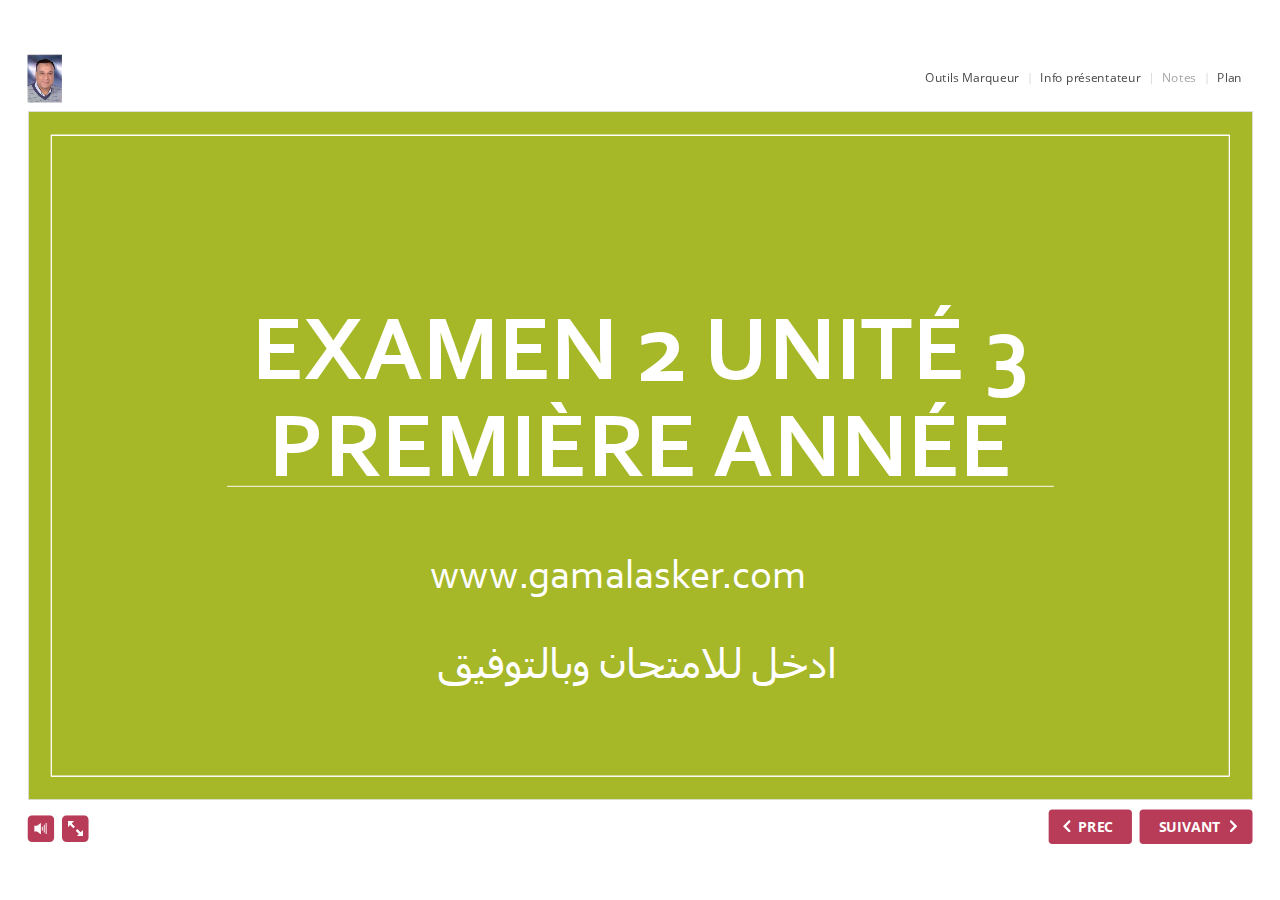
<file: index.html>
<!DOCTYPE html>
<!-- Created with iSpring --><!-- 1304 844 --><!--version 9.3.0.25736 --><!--type html --><!--mainFolder ./ -->
<html style=background-color:#ffffff;>
<head>
    <meta http-equiv="Content-Type" content="text/html;charset=utf-8"/><meta name="viewport" content="width=device-width,initial-scale=1,minimum-scale=1,maximum-scale=1,user-scalable=no"/><meta name="format-detection" content="telephone=no"/><meta name="apple-mobile-web-app-capable" content="yes"/><meta name="apple-mobile-web-app-status-bar-style" content="black"/><meta http-equiv="X-UA-Compatible" content="IE=edge"/><meta name="msapplication-tap-highlight" content="no"/><title>examen 2 unité 3 première année</title><link rel="apple-touch-icon-precomposed" href="data/apple-touch-icon.png"/><link rel="shortcut icon" type="image/ico" href="data/favicon.ico"/><style>body {background-color:#ffffff;}#spr0_dd3f19 {display:none;}</style>
    <script>

(function() {
	var userAgent = navigator.userAgent.toLowerCase();

	var useMobilePlayer = userAgent.indexOf("iemobile") < 0 && (userAgent.match(/iPhone|iPad|iPod/i) || userAgent.indexOf("android") >= 0);
	
	if (useMobilePlayer) {
		var insideMobilePlayer = userAgent.indexOf("ismobile") >= 0 || location.hash.length > 0;
		if (!insideMobilePlayer) {
			location.replace("ismplayer.html" + location.search);
		}
	}
})();

</script>
    
    <style>
		#playerView {
			position:relative;
			-webkit-tap-highlight-color:rgba(0,0,0,0);
			-webkit-user-select:none;
			-moz-user-select:none;
			-webkit-touch-callout:none;
			-webkit-user-drag:none;
		}
		#playerView * {
			position:absolute;
		}
		#preloader {
			width: 50px;
			height: 50px;
			position: absolute;
			top: 0;
			left: 0;
			bottom: 0;
			right: 0;
			margin: auto;
			border-radius: 10px;
			background-color: rgba(0, 0, 0, 0.5);
		}

		#preloader::after {
			content: '';
			position: absolute;
			background: url([data-uri]);
			background-size: cover;
			top: 0;
			left: 0;
			bottom: 0;
			right: 0;
			animation: preloader_spin 1s infinite linear;
			-webkit-animation: preloader_spin 1s infinite linear;
		}

		@keyframes preloader_spin { 0% {transform: rotate(0deg);} 100% {transform: rotate(360deg);} }
		@-webkit-keyframes preloader_spin { 0% {-webkit-transform: rotate(0deg);} 100% {-webkit-transform: rotate(360deg);}}
    </style>
</head>
<body>
	<div id="preloader"></div>
	<script src="data/browsersupport.js?E0BA5D04"></script>
	<script src="data/player.js?E0BA5D04"></script>
    <div id="content"></div>
    <div id="spr0_dd3f19"></div>
    <script>
		(function(startup){
			function start(savedPresentationState)
			{
				var presInfo = "eNq9WFtv28gV/isEi0VawFZI3eU+tJRE20RkyhFpJ2kcCJQ0khlTJM2LHNsQ0G33hv0VfWrioN12sU/bV/8J6bW/pOfMkBQpyZLTZmvBkjjznTnfnNuc0S1v8nv8rVzfr0l1ubxb32/Iu8VKSd6tyY3iblOsitWGUKk2CsKU3+EDAJN3xpjYXJ4LbTO4v+MKnOuRsXn/wSOcYdv3dwSAV/yemK8KO/w5v1fJw2cfJPuORzTX64rFYq2Wr4qAcyf8Xl4Qyzt8iERM3w/NgHRruUJO6OZLlUL5t4ji917f8jYADoyxYXGSf0E8GH8LI67nDInvk9DjBoQbeoZ9/94wfZjtwezs/fyr2fvZT7OP8P5Pbva3+dc4xM1+nv00//PsRw6ef55/Nf+am/0w+zD/HkZwHoT+Nf+Wff1y9uP8G0B/P/+WbYw/DwLX3zt7evb06uoqN0JKBjLK9Z3x2VMAEQAthn8/GhumhZNsK7wgCrWKKBQrBQFGjvm9W+qFgREYZ0/dcydwxJxrj5i2SpkaURRK0x2+gVgrK2A5ozReFAtMoFSePpIuerXbswz7gp9O31D61Nq3/AW+wWPghWSHNxI3uC6I+fQRIIU89e/QsHxCh+m36ZvpDkPbfgZd3Ix2s+jClrWDNFrcgnY3o3GbC/AwS6RMwcwSqytbWXBpM3iSBlc3c/bX0XgYTdbweBg9zKBrW9C9DLqyGT0JM+gtu5wM0uiisBkdZHhXhPXWBjg/zkQwRroPQU7z8BYDmo1by1Gww3sYLvyURv0tP4yCYxqrfXQlVAAIhYzxjVLWt8wBEXNv0bP95dE+dbieTfLgfNxLF4UqzfFiAfgMEu6wC2Fnsal3j6J45p3Za+oCjELF/MfsByiWtB6+h0r5cfZ3+PyGm383+0Ar68f5d/MvoTL+iVU2gdYOsA5+zwmCSNkUc5VirVIswYFQLFXylTzZFUWsM2bkg9dvIj8x0w4iYYH9FSNpVn+YV036DUxKl/DPDZf40ZDG1jtlH9fRxwX7HLKPK4eBQRT9eAnsL+uRwRPvR0al4cZT0VsWNShiY2QMU08YGZdBLO66iecuQ/PGtYxrsCv1N+KTsChnwgKhUVSscX/+ce7/[base64]/6iNkbfxtgC4Emrm2NimTae0ZO4Z6BAlgC4td61hkhMPCdZwE2+ecs9B12JDV2lTuFo7iaOX9bB98IgcGw4bO2A2EHOdjw4gEHpr/[base64]/hKz1uOMTDhjIfJZg1f6UkkgAtknEEDOddzvEHkBgFf2GVk+U9pAN9i08CicpwK8ySGkx45ClMfRVqrPbKdfFuXFalkCmicYwEYGx50lrrj0HsS+hQimniKPXTg2XYClmRhQDPyTSoPJ4vOW6GJXe822kfHkvqq22oftLt15QA2inHM/TpfLr+DWvEbvFUvwbQjqdXKAEtCglP1TrvVBbDc6qrySx1L2YlyKqn6OkT7RG8pqoyndEtS1yGOO/IpTnfkRjR90unIqt7VWkpT7ipaV23rlF9L1mUofPypE/rcgEzIDWcMh2b/nHicZXAD03AdCG5zQjjMWOv+Q0A41wk9DquCaYf0dxDQ0GwfSYra7cia3lEautJWYdXm/[base64]/gTLvveB7pB7EcKJRoEEURC/zAy12d5cYrJ+TGIcjRkCTgkuAc3IIJjQEEvuqRoQOULGJM0FPBuelzrFYxDS3pRG0cduu6Cl/rMk1Mw+7HwRxNQzw/JqTi4EHbwvBNJkAihdEa3Xr7JeQeLKW21dWZ9jP00bPViVeyhjO0r4IpVTpVDiRqH8jlOOcWiWzTHKXJ3O/f30Fx5i7DJ0b4Lp3QPjcJ4Q0TgmLGcFEP1q2vyc9PIAYUqfVQoYBlMgsP4LIA2QPHgofJivd8tjBWJLmJwfb8RPlDd19SWnJzybtsB0/uPwbIzvA5Iwwcz/ShLNz/BTKW+gkmPCgEEMUQfRRvICWEw35CSC/MM7zQolBcybgvogKoNuWXX+TWcspUxnXU2OYDen6sUxKVy4wqViYi7g/rxTTZpDTamrd9b5sVag1ZlTpK+39xQN/wNpkeOFnOKKTl23oCIeYZ9hbzJ6w+2QXblVHarOqAYfzQnHhkM4FP8cV/pz9Rr7EKK8MJSks6/ly/PHmIa9UVLB2HUMeWpxV1H6ewn0kdcUmJXwDVdow9BocNnphbJbRD2D/TrBEs3qvMT4Eczp/SSrh5uRdyXVN0rKYaHqYvSI8haBKsq/Ypm7MW5C6deIldL6PjldXkVCZGbk51JpnSqit6C9mocFSM2ElvmWP8sZIkgidHcrwDVhVXGMJpuEuzwSPQXNpY91ZaHEgeqFqBGTdAUJZt9ktoum5AUf7ddsUR6c6D2tgSSUR/kmGTcF5nXI6Fd2RVTZY6cFI2JLVBT1HJtsEWXmYSQg630tK15LClsYctJZz6vuvYA6wpPhfA5QTaP9qLL+RZT9uU9yVYIybfIXj04H8Gu6yIPUu6xjVlDhL9UAaUvLdGBk97yHt5IftaxWvBmwewyGMBpfd0Dm89EV6X6kvL0afFZNTFL0yS9PK6Al5/sJHOdsYrQYbtVLqThojjfBhfdN/0ZLAwkfHAz8U6IaAiS0u6LjUOjyDmNGpo3weJfuyUNPJI6jyDlKaN40PdZRrPTACmiO5bS9Opi41l2Kvzjy53SEhXjrtSs0lvX9jQWiaQuonOxbfQLUM4h5DrcB/LCjUOJRVqwzo5aJPMKEdQLnKA7/RNyJ24x9E7spzcx/Bewtr/Br1UoMn//ce/MiQtm3FSQpaw56UcYd0lCrSkV7B1aKmxJoAlWS1bdOeJ5OP68/XLZXv2RXe8rWtfv9qiNY0viPGC/4+r4VZONNPWMPrsOTad/gfyJFcb";
				PresentationPlayer.start(presInfo, "content", "playerView", onPlayerInit, savedPresentationState);
				function onPlayerInit(player)
				{
					(player);

					var preloader = document.getElementById("preloader");
					preloader.parentNode.removeChild(preloader);
				}
			}

			if (startup)
				startup(start);
			else
				start();
		})();
    </script>
</body>
</html>
</file>
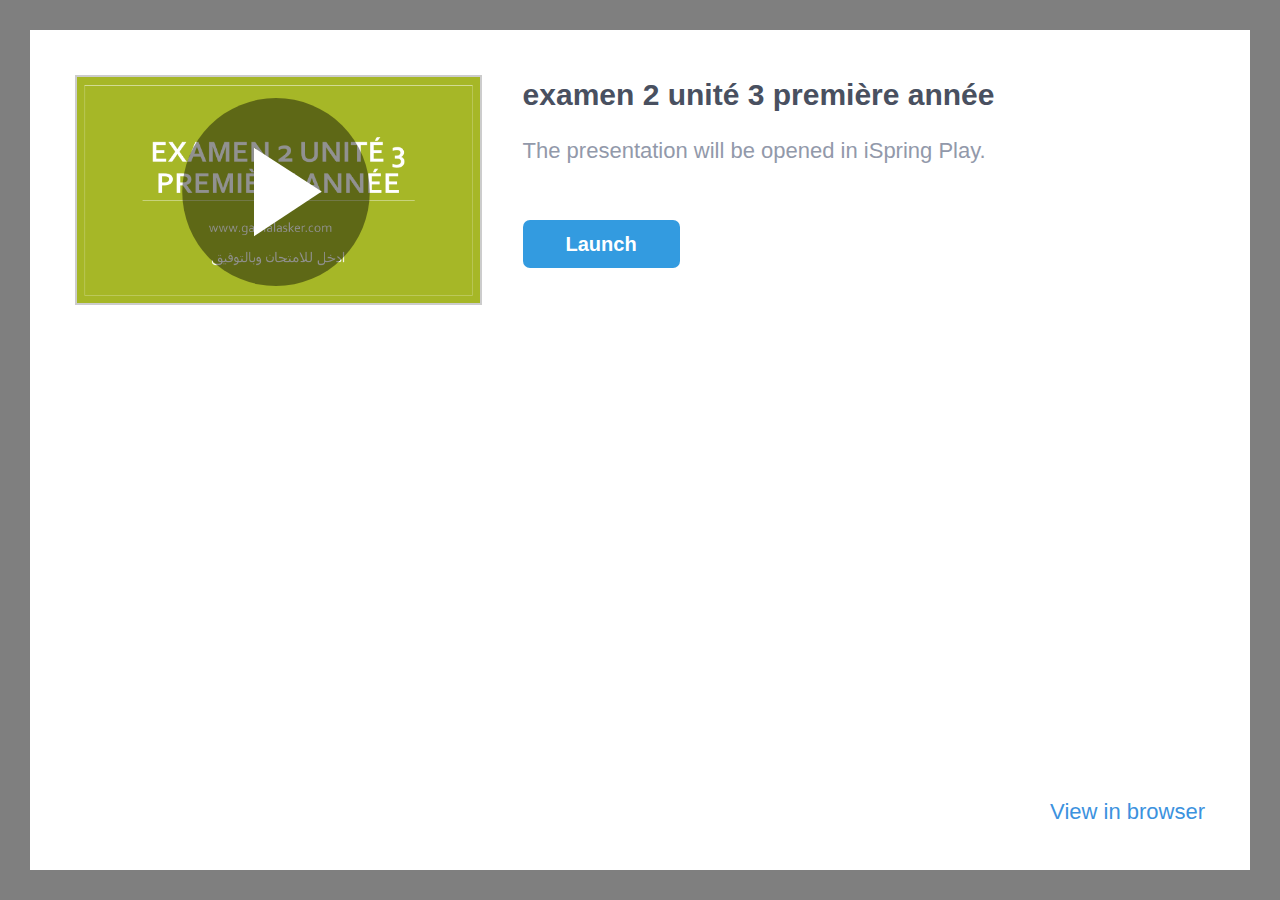
<file: ismplayer.html>
﻿<!DOCTYPE html>
<html>
<head>


	<meta http-equiv="Content-Type" content="text/html;charset=utf-8"/>
	<meta name="viewport" content="width=device-width, initial-scale=1"/>
	<meta name="format-detection" content="telephone=no"/>
	<!-- <meta name="apple-itunes-app" content="app-id=642452385, app-argument="/> -->
	<title>examen 2 unité 3 première année</title>
	<link rel="stylesheet" type="text/css" href="data/ismplayer/style.css"/>
	<link rel="stylesheet" type="text/css" href="data/ismplayer/style_mini.css" media="only screen and (max-device-width: 605px), only screen and (max-device-height: 605px)" />
</head>
<body>
	<script>
		var isIpad = navigator.userAgent.match(/iPhone|iPad|iPod/i);
		document.body.className = isIpad ? "ipad" : "android";
		// ios7 scroll fix
		if (isIpad) {
		
			if (window.innerHeight != document.documentElement.clientHeight) {
				var fixViewportHeight = function() {
					document.documentElement.style.height = window.innerHeight + "px";
				};

				window.addEventListener("orientationchange", fixViewportHeight, false);
				fixViewportHeight();
			}
			
			var forceRedraw = function() {
				var origDisplay = document.body.style.display;
				document.body.style.display = 'none';
				document.body.offsetHeight;
				document.body.style.display = origDisplay;
			};
				
			window.addEventListener("resize", forceRedraw, false);
		}
	</script>

	<div class="mainLayer">
		<div class="launcher">
			<img class="preview" src="data/ismplayer/preview.png"></img>
			<a class="btnPlay" id="btnPlay"></a>
		</div>
		<div class="info">
			<h1>examen 2 unité 3 première année</h1>
			<p id="launchDesc">The presentation will be opened in iSpring Play.</p>
			<p id="launchDescWithVideo">The presentation contains video narration. 
To view with video, use iSpring Play.</p>
			<p id="downloadAppDesc" class="hidden">To view this presentation, download the free iOS application iSpring Play.</p>
			<div class="buttons">
				<a id="btnOpenInApp" class="text_button" href="#" ontouchstart="">
					Launch
				</a>
				<a id="btnDownloadApp" class="app_store hidden" href="#"></a>
			</div>
		</div>
		<div class="bottom_area" id="bottomAreaNormal">
			<a href="#" id="btnOpenInBrowser">View in browser</a>
			<a href="#" id="btnOpenInBrowserWithoutVideo">View in browser without video</a>
		</div>
	</div>

<script>
	var IOS_APP_SCHEME = "ismobile";
	var IOS_STORE_URL = "https://itunes.apple.com/us/app/ispring-mobile/id642452385?mt=8";

	var ANDROID_APP_SCHEME = "ismobile";
	var ANDROID_APP_PACKAGE = "com.ispringsolutions.mplayer";

	var appMeta = document.querySelector("meta[name='apple-itunes-app']");
	if(appMeta) {
		appMeta.setAttribute('content', appMeta.getAttribute('content') + getBasePath());
	}

	function $(id) {
		return document.getElementById(id);
	}

	function show(element, visible) {
		if (visible) {
			element.className = element.className.replace(/hidden/g, '');
		} else {
			element.className += ' hidden';
		}
	}

	function now() {
		return +new Date();
	}

	function createEmptyIframe() {
		var iframe = document.createElement("iframe");
		iframe.style.border = "none";
		iframe.style.width = "1px";
		iframe.style.height = "1px";

		return iframe;
	}

	function strEndsWith(str, suffix) {
		var l = str.length - suffix.length;
		return l >= 0 && str.indexOf(suffix, l) == l;
	}

	function getBasePath() {
		var params = location.search || "";
		var host = location.host;

		// remove file name from url
		var path = location.pathname.split("/");
		path.length = path.length - 1;

		return host + path.join("/") + "/" + params;
	}

	function getIspringPlayUrl() {
		var ispringPlayUrl = decodeURIComponent((window.location.search.match(/(\?|&)ispringPlayUrl\=([^&]*)/)||['','',''])[2]);
		return ispringPlayUrl.length > 0 ? ispringPlayUrl : getBasePath();
	}

	function showDownloadButton(showDownload) 
	{
		show($("launchDesc"), !showDownload);
		show($("launchDescWithVideo"), !showDownload);
		show($("btnOpenInApp"), !showDownload);

		show($("downloadAppDesc"), showDownload);
		show($("btnDownloadApp"), showDownload);
	}

	function getIOSVersion() {
		if((/iphone|ipod|ipad/gi).test(navigator.platform)) { 
			var versionString = navigator.appVersion.substr(navigator.appVersion.indexOf(' OS ')+4); 
			versionString = versionString.substr(0, versionString.indexOf(' ')); 
			versionString = versionString.replace(/_/g, '.'); 
			return versionString; 
		}
		return '';
	}

	function getIOSMajorVersion() {
		var version = getIOSVersion();
		if(version == ''){
			return 0;
		}
		var dotIndex = version.indexOf('.');
		if(dotIndex <= 0){
			return Number(version);
		}
		return Number(version.substr(0, dotIndex));
	}

	var IosLauncher = function() {
		function startApp(redirectToStore) {

			var launchUrl = IOS_APP_SCHEME + "://" + getIspringPlayUrl();
			if(getIOSMajorVersion() >= 9) {
				// iframe using method doesn't work since iOS 9
				setTimeout(function() {
					onAppStartFailed(redirectToStore)
				}, 2718);
				window.top.location.replace(launchUrl);
			} else {
				var launchTime = now();
				setTimeout(function() {
					document.body.removeChild(iframe);
					
					if (now() - launchTime < 1500) {
						onAppStartFailed(redirectToStore);
					}
				}, 1000);
				var iframe = createEmptyIframe();
				iframe.src = launchUrl;
				document.body.appendChild(iframe);
			}
		}

		function onAppStartFailed(redirectToStore) {
			if (redirectToStore) {
				location.replace(IOS_STORE_URL);
			} else {
				showDownloadButton(true);
			}
		}

		document.addEventListener("visibilitychange", function(event) {
			if (!window.document.hidden)
			{
				show($("launchDesc"), true);
				show($("launchDescWithVideo"), true);
				show($("btnOpenInApp"), true);

				show($("downloadAppDesc"), false);
				show($("btnDownloadApp"), false);
			}
		});

		this.launch = function(redirectToStore /* = true */) {
			redirectToStore = (redirectToStore == undefined ? true : redirectToStore);

			setTimeout(function() {
				startApp(redirectToStore);
			}, 50);

			return false;
		};
	};

	var AndroidLauncher = function() {
		function pageIsHidden() {
			return document.hidden || document.mozHidden || document.webkitHidden;
		}

		function launchFromLink() {
			var href = "intent://" + getIspringPlayUrl() + "#Intent;" +
					"scheme=" + ANDROID_APP_SCHEME + ";" +
					"package=" + ANDROID_APP_PACKAGE + ";" +
					"end";
			var target = "_top";
			
			$("btnOpenInApp").href = href;
			$("btnOpenInApp").target = target;
			
			$("btnPlay").href = href;
			$("btnPlay").target = target;

			return true;
		}

		function launchFromIframe() {
			var onIframeLoaded = function(redirectToMarket) {
				document.body.removeChild(iframe);

				if (redirectToMarket) {
					location.assign("market://details?id=" + ANDROID_APP_PACKAGE);
				}
			};

			var iframe = createEmptyIframe();
			if (navigator.userAgent.indexOf('Firefox') > 0) {
				var loadStartTime = now();
				setTimeout(function() {
					var appStarted = pageIsHidden() || now() - loadStartTime > 400;
					onIframeLoaded(!appStarted);
				}, 200);
			} else {
				iframe.onload = function() {
					onIframeLoaded(true);
				};
			}

			iframe.src = ANDROID_APP_SCHEME + "://" + getIspringPlayUrl();
			document.body.appendChild(iframe);

			return false;
		}

		function isIntentUrlSupported() {
			var userAgent = navigator.userAgent;

			var matches = userAgent.match(/Chrome\/(\d+)/);
			if (!matches) {
				return false;
			}

			if (/OPR\/\d+/.test(userAgent) ||     // Opera
				/Version\/\d+/.test(userAgent)) { // or Dolphin
				return false;
			}

			var version = parseInt(matches[1]);
			return version >= 25;
		}

		this.launch = function() {
			return isIntentUrlSupported()
				? launchFromLink() : launchFromIframe();
		};
	};

	var launcher = isIpad ? new IosLauncher() : new AndroidLauncher();
	
	$("btnPlay").onclick = function() {
		return launcher.launch(false);
	};

	$("btnOpenInApp").onclick = function() {
		return launcher.launch(false);
	};

	$("btnDownloadApp").onclick = function() {
		this.href = IOS_STORE_URL;
		return true;
	};

	var openInBrowserCallback = function() {
		var basePath = getBasePath();
		var params = '';
		var parts = basePath.split('?');
		if(parts.length == 2)
		{
			basePath = parts[0];
			params = '?' + parts[1];
		}
		this.href = "//" + basePath + 'index.html' + params + "#inbrowser";
		return true;
	};

	$("btnOpenInBrowser").onclick = openInBrowserCallback;
	$("btnOpenInBrowserWithoutVideo").onclick = openInBrowserCallback;



</script>

<script>
	var isIphone = navigator.userAgent.match(/iPhone/i);
	var hasVideo = false;
	
	if (isIphone && hasVideo && getIOSMajorVersion() < 10)
	{
		document.getElementById("launchDesc").style.display = "none";
		document.getElementById("btnOpenInBrowser").style.display = "none";
	}
	else
	{
		document.getElementById("launchDescWithVideo").style.display = "none";
		document.getElementById("btnOpenInBrowserWithoutVideo").style.display = "none";
	}
</script>
</body>
</html>
</file>
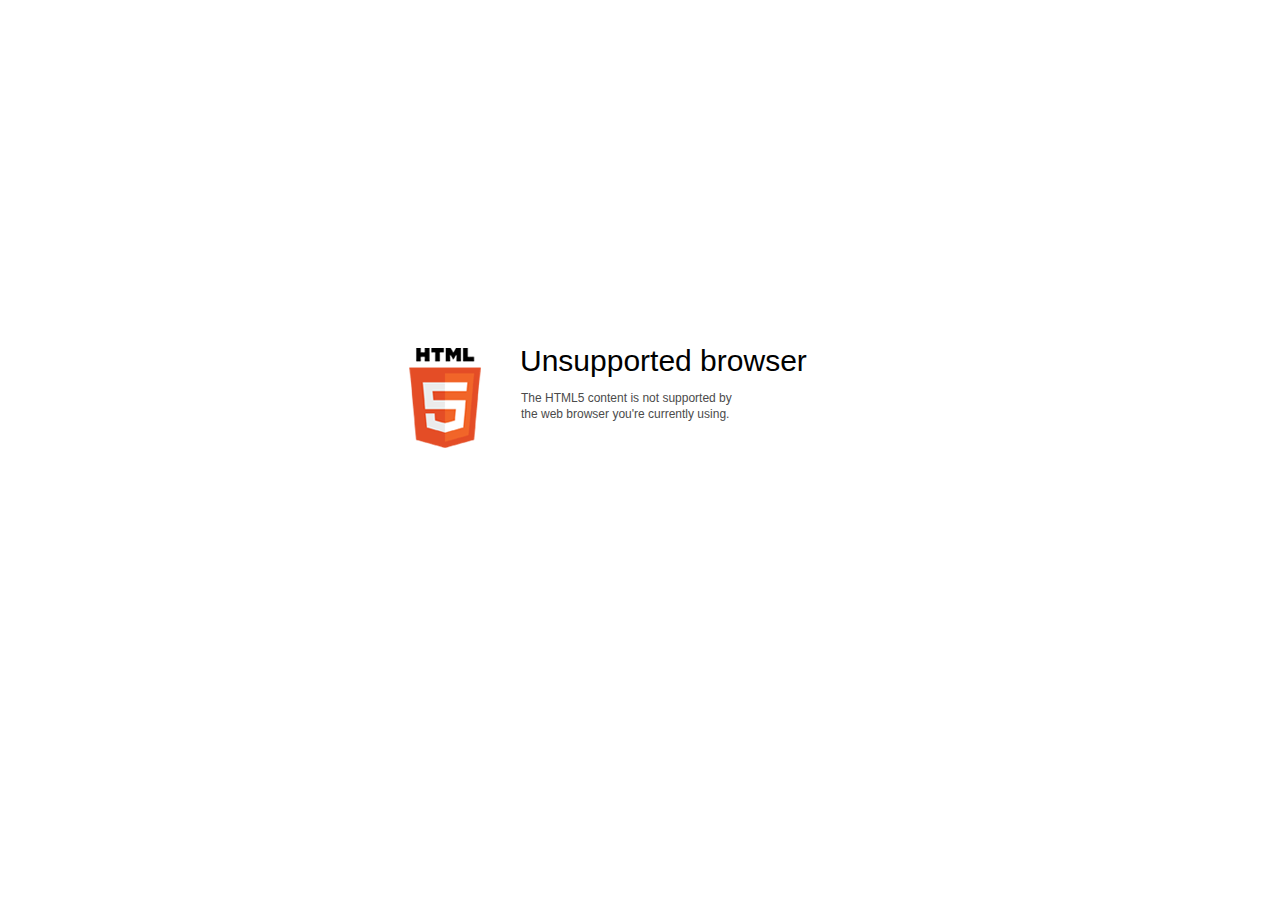
<file: data/html5-unsupported.html>
﻿<html>
<head>
    <meta http-equiv="Content-Type" content="text/html;charset=utf-8"/>
    <meta name="viewport" content="width=device-width,initial-scale=1,maximum-scale=1">
    <meta name="format-detection" content="telephone=no">
    <meta name="apple-mobile-web-app-capable" content="yes">
    <meta name="apple-mobile-web-app-status-bar-style" content="black">
    <meta http-equiv="X-UA-Compatible" content="IE=edge">
    <meta name="msapplication-tap-highlight" content="no" />
    <title>Update your Web browser</title>
    <style>
        body {
            background: #fff;
        }

        .container {
            background: url(html5.png) no-repeat;
            position: absolute;
            width: 405px;
            height: 100px;

            top: 50%;
            margin-top: -102px;
            left: 50%;
            margin-left: -231px;
        }

        .title {
            left: 111px;
            width: 290px;
            height: 20px;
            font-family: Arial;
            font-size: 30px;
            color: #000;
            position: absolute;
            line-height: 28px;
            top: -1px;
        }
        
        .message {
            font-family: Arial;
            font-size: 12px;
            color: #4b4b4b;
            line-height: 16px;
            padding-top: 15px;
            padding-left: 1px;
        }
    </style>
</head>
<body>
<div class="container" id="container">
    <div class="title">Unsupported browser
        <div class="message">The HTML5 content is not supported by<br>the web browser you're currently using.</div>
    </div>
</div>
</div>
</body>
</html>
</file>
<file: data/ismplayer/style.css>
html, body {
	margin: 0;
	padding: 0;
	height: 100%;
}

body {
	background: #7F7F7F;
	box-sizing: border-box;
	font-family: Helvetica;
	overflow: hidden;
}

.hidden {
	display: none !important;
}

.mainLayer {
	background: white;
	position: absolute;
	left: 30px;
	top: 30px;
	right: 30px;
	bottom: 30px;
}

.mainLayer .launcher .preview {
	border: 2px solid rgba(0, 0, 0, 0.2);
}

.mainLayer .launcher .btnPlay {
	display: block;
	position: absolute;
	left: 0px;
	top: 0px;
	width: 100%;
	height: 100%;
	background: url('play.svg') center no-repeat;
}

.mainLayer .launcher .btnPlay {
	background-size: 80% 80%;
}

.mainLayer .info {
	pointer-events: none;
}

.mainLayer .info > h1 {
	font-size: 30px;
	font-weight: bold;
	color: #495060;
}

.mainLayer .info > p {
	font-size: 22px;
	font-weight: lighter;
	color: #9299AA;
}

.mainLayer .info .buttons {
	pointer-events: all;
}

#btnOpenInApp {
	display: inline-block;
	width: 157px;
	height: 48px;
	background: #339BE0;
	border-radius: 7px;
	color: white;
	text-decoration: none;
	text-align: center;
	line-height: 48px;
	font-size: 20px;
	font-weight: bold;
}

#btnDownloadApp {
	display: inline-block;
	width: 169px;
	height: 50px;
	background: url('app_store2x.png');
	background-size: contain;
}

#btnOpenInBrowser, #btnOpenInBrowserWithoutVideo {
	font-size: 22px;
	font-weight: lighter;
	color: #3C92DE;
	text-decoration: none;
}

@media (orientation: portrait) {

	.mainLayer .launcher {
		width: 80%;
		position: relative;
		margin: 40px auto;
	}

	.mainLayer .launcher .preview {
		max-width: 100%;
		max-height: 206px;
		display: block;
		margin: 0 auto;
	}

	.mainLayer .info {
		position: relative;
		margin-left: 40px;
		margin-right: 40px;
		text-align: center;
	}

	.mainLayer .info > h1 {
		margin-top: 65px;
		margin-bottom: 0;
	}

	#launchDesc {
		margin-top: 33px;
	}

	#downloadAppDesc {
		margin-top: 33px;
	}

	.mainLayer .info .buttons {
		margin-top: 50px;
	}

	.mainLayer .bottom_area {
		position: absolute;
		bottom: 52px;
		left: 40px;
		right: 40px;
		text-align: center;
	}

}

@media (orientation: landscape) {

	.mainLayer .launcher {
		position: relative;
		max-width: 33%;
		float: left;
		margin: 45px;
		margin-bottom: 9999px;
	}
	
	.mainLayer .launcher .preview {
		max-width: 100%;
		max-height: 400px;
	}

	.mainLayer .info {
		position: relative;
		white-space: pre-wrap;
		margin-right: 45px;
	}

	.mainLayer .info > h1 {
		margin-top: 12px;
		margin-bottom: 0;
	}

	.mainLayer .info .buttons {
		white-space: normal;
		margin-top: -38px;
	}

	#launchDesc {
		margin-top: -10px;
	}

	#downloadAppDesc {
		margin-top: -28px;
	}

	#btnDownloadApp {
		margin-top: 18px;
	}

	.mainLayer .bottom_area {
		position: absolute;
		bottom: 45px;
		right: 45px;
	}

}
</file>
<file: data/ismplayer/style_mini.css>
.mainLayer {
	left: 0px;
	top: 0px;
	right: 0px;
	bottom:0px;
}

.mainLayer .info > h1 {
	font-size: 24px;
	line-height: 27px;
	max-height: 81px;
	overflow: hidden;
}

.mainLayer .info > p {
	font-size: 18px;
}

#btnOpenInBrowser, #btnOpenInBrowserWithoutVideo {
	font-size: 18px;
}

@media (orientation: portrait) {

	.mainLayer .launcher {
		width: 80%;
		position: relative;
		margin: 20px auto;
	}

	.mainLayer .launcher .preview {
		max-width: 100%;
		max-height: 155px;
		display: block;
		margin: 0 auto;
	}

	.mainLayer .info {
		position: relative;
		margin-left: 20px;
		margin-right: 20px;
		text-align: center;
	}

	.mainLayer .info > h1 {
		margin-top: 24px;
		margin-bottom: 0;
	}

	#launchDesc {
		margin-top: 16px;
	}

	#downloadAppDesc {
		margin-top: 16px;
	}

	.mainLayer .info .buttons {
		margin-top: 20px;
	}

	.mainLayer .bottom_area {
		position: absolute;
		bottom: 20px;
		left: 20px;
		right: 20px;
		text-align: center;
	}

}

@media (max-height : 400px) and (orientation : portrait) {
	
	.mainLayer .launcher .preview {
		max-height: 100px;
	}
	
	.mainLayer .info > h1 {
		font-size: 22px;
		line-height: 25px;
		max-height: 50px;
	}
	
	.mainLayer .info > p {
		font-size: 16px;
	}

	#btnOpenInBrowser {
		font-size: 16px;
	}
	
	.mainLayer .info > h1 {
		margin-top: 18px;
		margin-bottom: 0;
	}
	
	#launchDesc {
		margin-top: 12px;
	}

	#downloadAppDesc {
		margin-top: 12px;
	}

	.mainLayer .info .buttons {
		margin-top: 16px;
	}
}

@media (orientation: landscape) {

	.mainLayer .launcher  {
		max-width: 33%;
	}
	
	.mainLayer .launcher .preview {
		max-width: 100%;
		max-height: 200px;
	}

	.mainLayer .launcher {
		position: relative;
		float: left;
		margin: 20px;
		margin-bottom: 9999px;
	}

	.mainLayer .info {
		position: relative;
		white-space: pre-wrap;
		margin-right: 20px;
	}

	.mainLayer .info > h1 {
		margin-top: -18px;
		margin-bottom: 0;
	}

	.mainLayer .info .buttons {
		white-space: normal;
		margin-top: -48px;
	}

	#launchDesc {
		margin-top: -20px;
	}

	#launchDescWithVideo {
		margin-top: -40px;
	}

	#downloadAppDesc {
		margin-top: -38px;
	}

	#btnDownloadApp {
		margin-top: 18px;
	}

	.mainLayer .bottom_area {
		position: absolute;
		bottom: 20px;
		right: 20px;
	}

}
</file>
